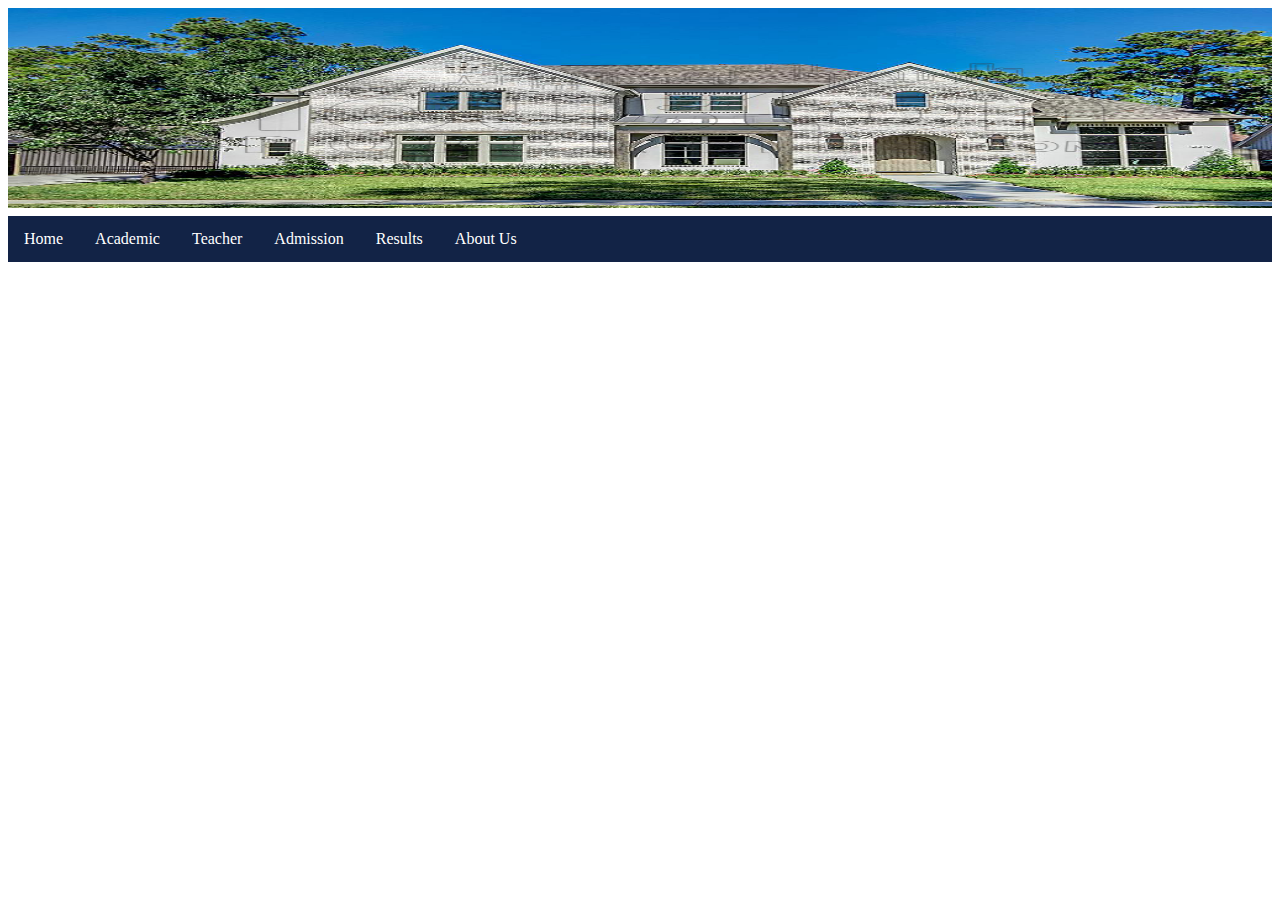
<file: index.html>
<!DOCTYPE html>
<html>
<head>
  <title>My School</title>
  <link rel="stylesheet" type="text/css" href="style.css">
</head>
<body>
  <h1>
   <img src="school.jpg" height="200px" width="100%">
  </h1>
    <ul>
      <li class="active"><a href="#Home">Home</a></li>
      <li class="dropdown">
        <a href="javascript:void(0)" class="dropbtn">Academic</a>
        <div class="dropdown-content">
             <a href="Six.html">Six</a>
             <a href="Seven.html">Seven</a>
             <a href="Eight.html">Eight</a>
             <a href="Nine.html">Nine</a>
             <a href="Ten.html">Ten</a>
        </div>
      <li><a href="#Teacher">Teacher</a></li>
      <li><a href="#Admission">Admission</a></li>
      <li><a href="#Results">Results</a></li>
      <li><a href="#About">About Us</a></li>
    </ul>
</body>
</html>
</file>
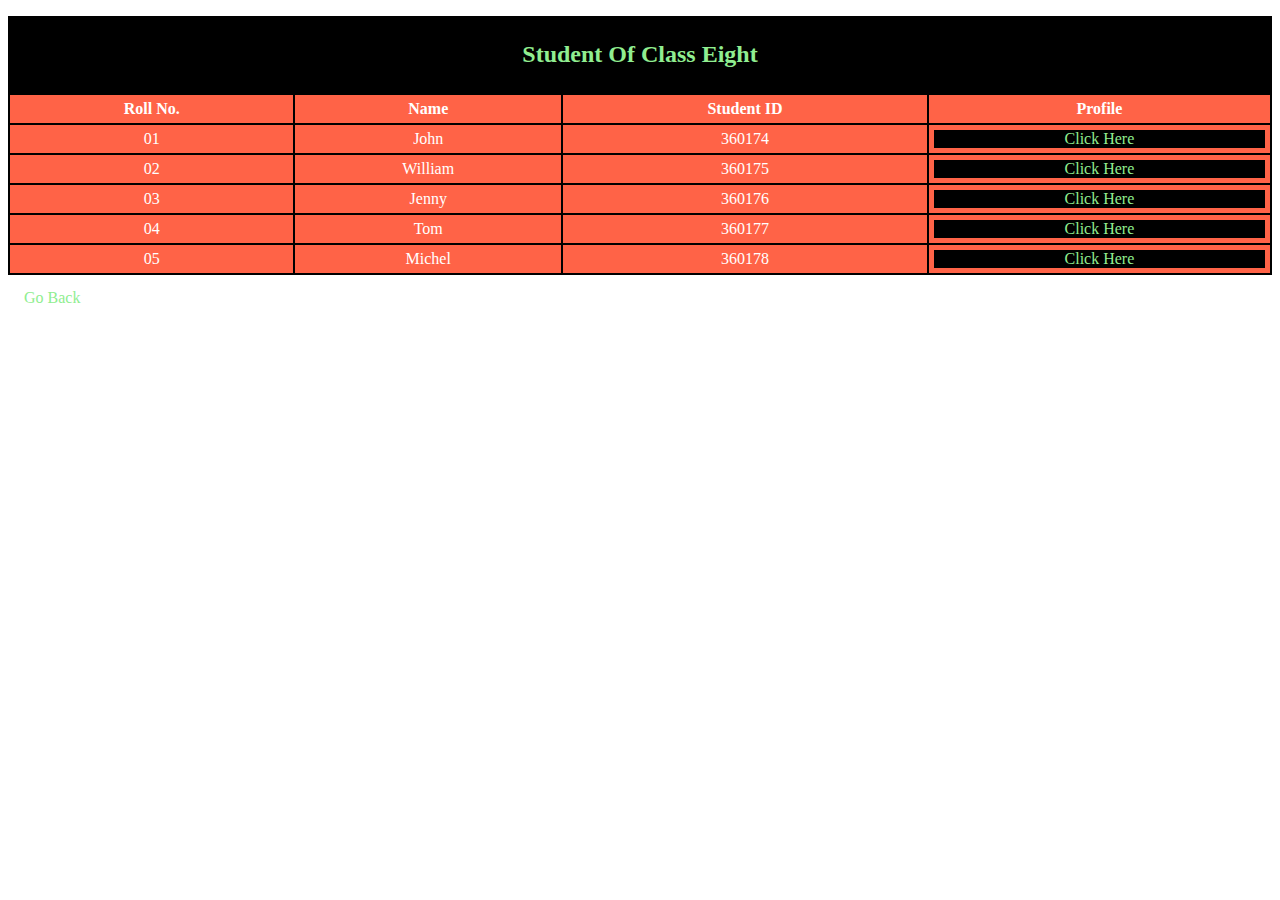
<file: Eight.html>
<!DOCTYPE html>
<html>
<head>
	<title>Eight</title>
	<link rel="stylesheet" type="text/css" href="Eight.css">
</head>
<body>
	<p>
	
		
		<div>
			<h2>Student Of Class Eight</h2>
			<table border="1" width="100%">
				<tr>
					<th>Roll No.</th>
					<th>Name</th>
					<th>Student ID</th>
					<th>Profile</th>
				</tr>
					<tr>
						<td>01</td>
						<td>John</td>
						<td>360174</td>
						<td><a href="#">Click Here</a></td>
					</tr>
					<tr>
						<td>02</td>
						<td>William</td>
						<td>360175</td>
						<td><a href="#">Click Here</a></td>
					</tr>
					<tr>
						<td>03</td>
						<td>Jenny</td>
						<td>360176</td>
						<td><a href="#">Click Here</a></td>
					</tr>
					<tr>
						<td>04</td>
						<td>Tom</td>
						<td>360177</td>
						<td><a href="#">Click Here</a></td>
					</tr>
					<tr>
						<td>05</td>
						<td>Michel</td>
						<td>360178</td>
						<td><a href="#">Click Here</a></td>
					</tr>
			</table>
		</div>
		<ul>
			<li><a href="index.html">Go Back</a></li>
		</ul>

	</p>
</body>
</html>
</file>
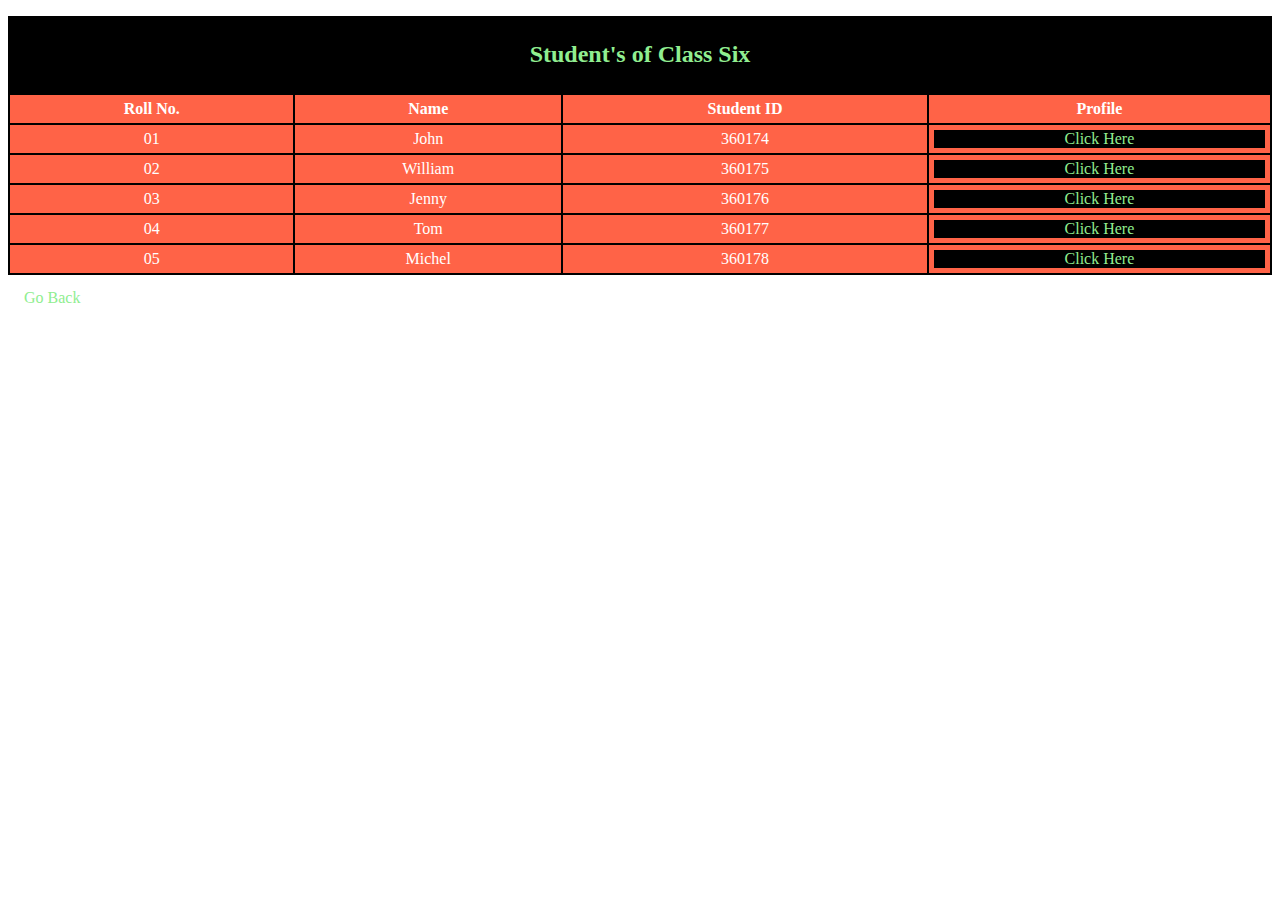
<file: Six.html>
<!DOCTYPE html>
<html>
<head>
	<title>Six</title>
	<link rel="stylesheet" type="text/css" href="Eight.css">
</head>
<body>
	<p>
	
		
		<div>
			<h2>Student's of Class Six</h2>
			<table border="1" width="100%">
				<tr>
					<th>Roll No.</th>
					<th>Name</th>
					<th>Student ID</th>
					<th>Profile</th>
				</tr>
					<tr>
						<td>01</td>
						<td>John</td>
						<td>360174</td>
						<td><a href="#">Click Here</a></td>
					</tr>
					<tr>
						<td>02</td>
						<td>William</td>
						<td>360175</td>
						<td><a href="#">Click Here</a></td>
					</tr>
					<tr>
						<td>03</td>
						<td>Jenny</td>
						<td>360176</td>
						<td><a href="#">Click Here</a></td>
					</tr>
					<tr>
						<td>04</td>
						<td>Tom</td>
						<td>360177</td>
						<td><a href="#">Click Here</a></td>
					</tr>
					<tr>
						<td>05</td>
						<td>Michel</td>
						<td>360178</td>
						<td><a href="#">Click Here</a></td>
					</tr>
			</table>
		</div>
		<ul>
			<li><a href="index.html">Go Back</a></li>
		</ul>

	</p>
</body>
</html>
</file>
<file: style.css>
h1 {
	margin: 0;
	padding: 0;
}

ul {
	list-style-type: none;
	margin: 0;
	padding: 0;
	overflow: hidden;
	background-color: rgb(18, 35, 70);
}

li {
	float: left;
}

li a {
	display: block;
	color: white;
	text-align: center;
	padding: 14px 16px;
	text-decoration: none;
}
li a:hover{
	background-color: #111;
}

.dropbtn {
	display: inline-block;
	color: white;
	text-align: center;
	padding: 14px 16px;
	text-decoration: none;
}

.dropdown:hover .dropbtn {
	background-color: #111;
}

li.dropdown {
	display: inline-block;
}

.dropdown-content {
	display: none;
	position: absolute;
	background-color: lightgray;
	min-width: 160px;
	box-shadow: 0px 8px 16px 0px rgba(0,0,0.0.2);
	z-index: 1;
}

.dropdown-content a {
	color: black;
	padding: 12px 16px;
	text-decoration: none;
	display: block;
	text-align: left;
}

.dropdown-content a:hover {
	background-color: gray;
}

.dropdown:hover .dropdown-content {
	display: block;
}
</file>
<file: Eight.css>
h2 {
    text-align: center;
    background-color: black;
    color: lightgreen;
    margin: 0;
    padding: 25px;
}

ul {
    list-style-type: none;
    margin: 0;
    padding: 0;
    overflow: hidden;
 

}

li {
    float: left;
}

li a {
    display: block;
    color: lightgreen;
    text-align: center;
    padding: 14px 16px;
    text-decoration: none;
}

li a:hover:not(.active) {
    background-color: black;
}

li a.active {
    color: black;
 
}

div table, th, td {
    border: 2px solid black;
    border-collapse: collapse;
}
div th, td {
    padding: 5px;
    text-align: center;    
}

td a {
    display: block;
    text-decoration: none;
    color: lightgreen;
    background-color: black;
}

table {
    background-color: tomato;
    color: white;
    border-color: lightgreen;
}
</file>
